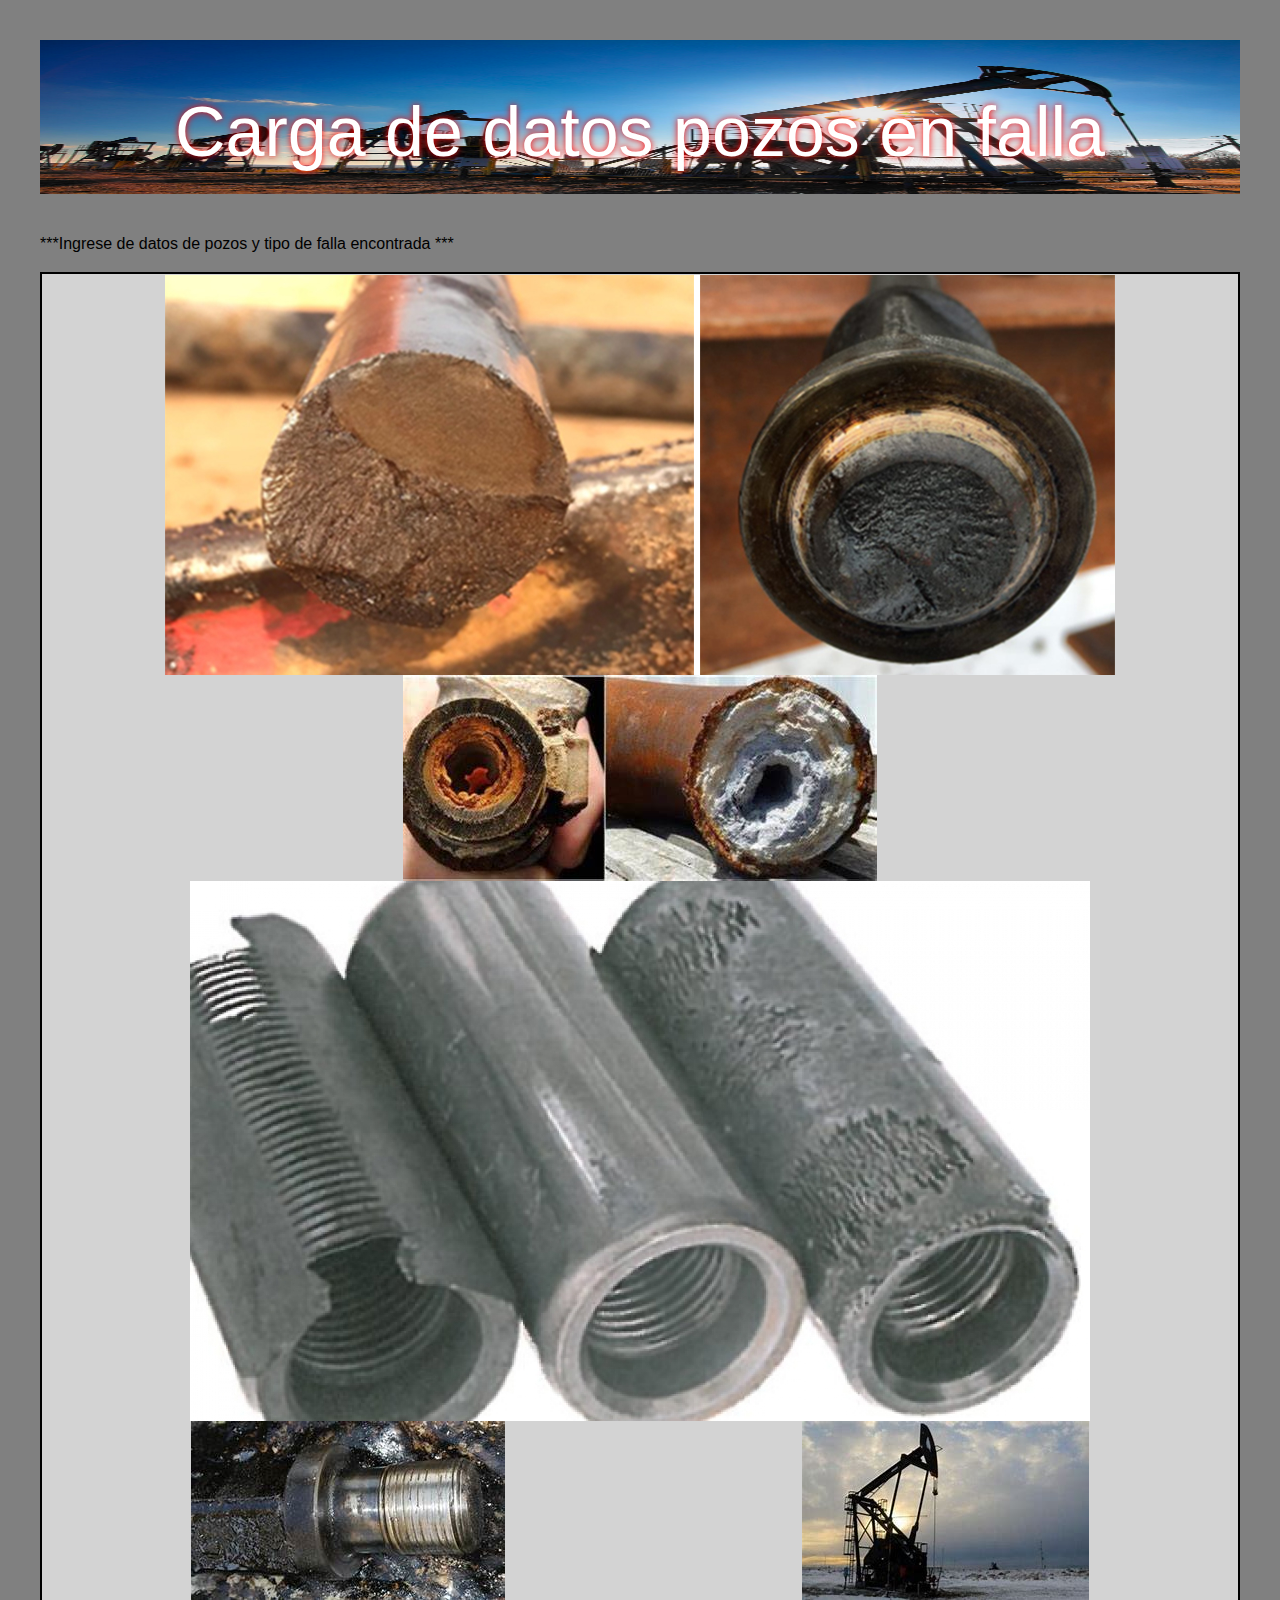
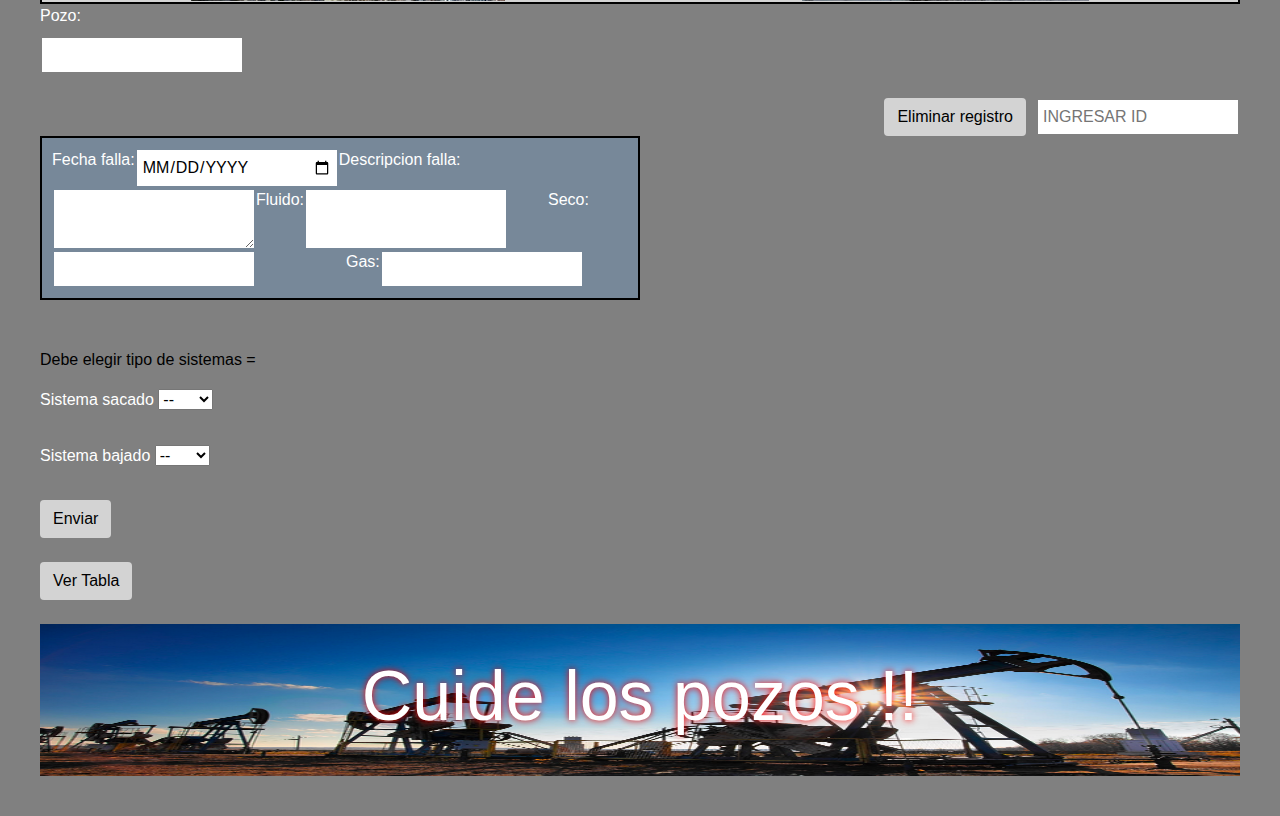
<file: index.html>
<!DOCTYPE html>

<html lang="es">      
     
    <head>
        <title>Analisis de fallas</title>
        <meta charset="UTF-8">
        <meta name="viewport" content="width=device-width, initial-scale=1.0">
        <link rel="stylesheet" href= "https://stackpath.bootstrapcdn.com/bootstrap/4.4.1/css/bootstrap.min.css"
        integrity= "sha384-Vkoo8x4CGsO3+Hhxv8T/Q5PaXtkKtu6ug5TOeNV6gBiFeWPGFN9MuhOf23Q9Ifjh" 
        crossorigin="anonymous">
        <link rel="stylesheet" href="asset/css/estilopantalla.css" type="text/css">
       
    </head>    
        
    
    <body>
        
        <div class="header">
            <h1 class='titulo'>Carga de datos pozos en falla</h1>      
        </div>
        
       
        <p>
            ***Ingrese de datos de pozos y tipo de falla
               encontrada ***
        </p>
        
        
        
        <section class="imagenes">
        <img src="asset/imagenes/fallas.jfif"/>
        <img src="asset/imagenes/fallas2.jfif"/>
        <img src="asset/imagenes/fallas3.jfif"/>
        <img src="asset/imagenes/fallas4.jfif"/>
        <img src="asset/imagenes/OIP.jfif"/>
        </section>
  
        
        
        
        <form method="post" action="conexion.php">
            
        <label class="label" for="Pozo">Pozo:</label><br>
        <input type="text" id="Pozo" name="nombre_pozo" class="input_text"><br><br>
        
        <section class="flex-container">
        <label class="label" for="id"></label><br>
        <input type="number" id="id" name="iden" class="input_text" placeholder="INGRESAR ID">
        <div style="margin-left: 10px;"></div>
        <button id="btn_eli" class="btn" name="eliminar" type="submit">Eliminar registro</button>
        </section>
  
            <div style="margin-left: 20px;"></div>
            
        <section class="flex-container1">    
            
        <label class="label" for="Fecha">Fecha falla:</label>
        <input type="date" id="Fecha" name="fecha" class="input_text">
        
        <label class="label"> Descripcion falla:</label>
        <textarea class="input_text" id="Descripcion" name="descripcion"></textarea>
            
        <label class="label" for="Fluido">Fluido:</label>
        <input type="number" id="Fluido" name="fluido" class="input_text">
            
        <div style="margin-left: 40px;"></div>
            
        <label class="label" for="Seco">Seco:</label>
        <input type="number" step="any" id="Seco" name="seco" class="input_text">
            
        <div style="margin-left: 90px;"></div>
        
        <label class="label" for="Gas">Gas:</label>
        <input type="number" id="Gas" name="gas" class="input_text">
        
        </section><br><br>
            
            
 <p>Debe elegir tipo de sistemas = </p>
        
        <label class="label" for="sea">Sistema sacado</label>
        <select name="seas" id="seas" size="1">
           <option value="nada">--</option>
           <option value="bm">BM</option>
           <option value="bes">BES</option>
           <option value="pcp">PCP</option>
        </select><br><br>   
        
        
        <label class="label" for="sea1">Sistema bajado</label>
        <select name="seas1" id="seas1" size="1">
           <option value="nada">--</option>
           <option value="bm">BM</option>
           <option value="bes">BES</option>
           <option value="pcp">PCP</option>
        </select><br><br>
        
          
        
        <button id="btn_enviar" class="btn" name="enviar" type="submit">Enviar</button><br><br>
        
        
        
          
        
        </form>
        <button class="btn" onclick= "location.href='http://localhost/BASEFALLAS/backend/view/tablaconexion.php'">Ver Tabla</button><br><br>
        

        <div class="footer">
            <h1 class='titulo'>Cuide los pozos !!</h1>      
        </div>
        
    </body>    

    
</html>
</file>
<file: asset/css/estilopantalla.css>
.titulo{
   color: white;
   border-style: inherit;
   border-color: black;
   font-size: 70px;
   text-shadow: 0 0 7px red;
   
}
            
.input_text{
                
    width: 200px;
    border: 5px;
    padding: 5px;
    margin: 2px;
    border-color: black;
    text-transform: uppercase;
}
            
body{
    margin: 40px;
    background-color: grey;
    /*background-image: url(../imagenes/AIB.png);*/
    background-repeat: no-repeat;
    background-size:    40% 90%;
    background-position-x: 460px;
    background-position-y: 210px;
    
    
}
        

            
.label{
    color: white;
    border-radius: 200px;
    
}
            
.span{
    color: black;    
}
            
textarea{
    color: grey;
}
            
.form {               
    color: whitesmoke;    
}
            
            
p{
    color: black;
    
}
              


.form-inline {
    color: black;
}

.btn {
    
    display: inline-block;
    background-color: lightgray;
    color: black;
    alignment-adjust: central;
   
}

.centrar{
    text-align: match-parent;
}

.formato_tabla{
    
    color: blue;
    
}


.header{
    
  padding: 50px;
  text-align: center;
  background-image: url(../imagenes/Header.png);
  background-repeat: no-repeat;
  color: white;
  font-size: 30px;    
  background-size: 100% 80%;
  
    
}


.btn1 {
    
    display: inline-block;
    background-color: lightgray;
    color: white;
    alignment-adjust: central;
}

.flex-container{
    
    display: flex;
    flex-direction: row-reverse;
    
}



.footer{
    
  padding: 30px;
  text-align: center;
  background-image: url(../imagenes/Header.png);
  background-repeat: no-repeat;
  color: white;
  font-size: 30px;    
  background-size: 100% 100%;
    
    
}


.botones{
    
    display: flex;
    flex-direction: column;
    width: 100px;
    
}


.flex-container1{
    
    border: 2px solid black;
    background: lightslategrey;
    padding: 10px;
    display: flex;
    flex-flow: row wrap;
    /*justify-content: space-evenly;*/
    width: 50%;
    /*align-items: flex-start;*/
    /*margin: 0 auto;*/
    
    
}


.imagenes{
    
    border: 2px solid black;
    background: lightgray;
    padding: 1px;
    display: flex;
    flex-flow: row wrap;
    justify-content: space-around;
    width: 100%;
    margin: 0 auto;
   
}
</file>
